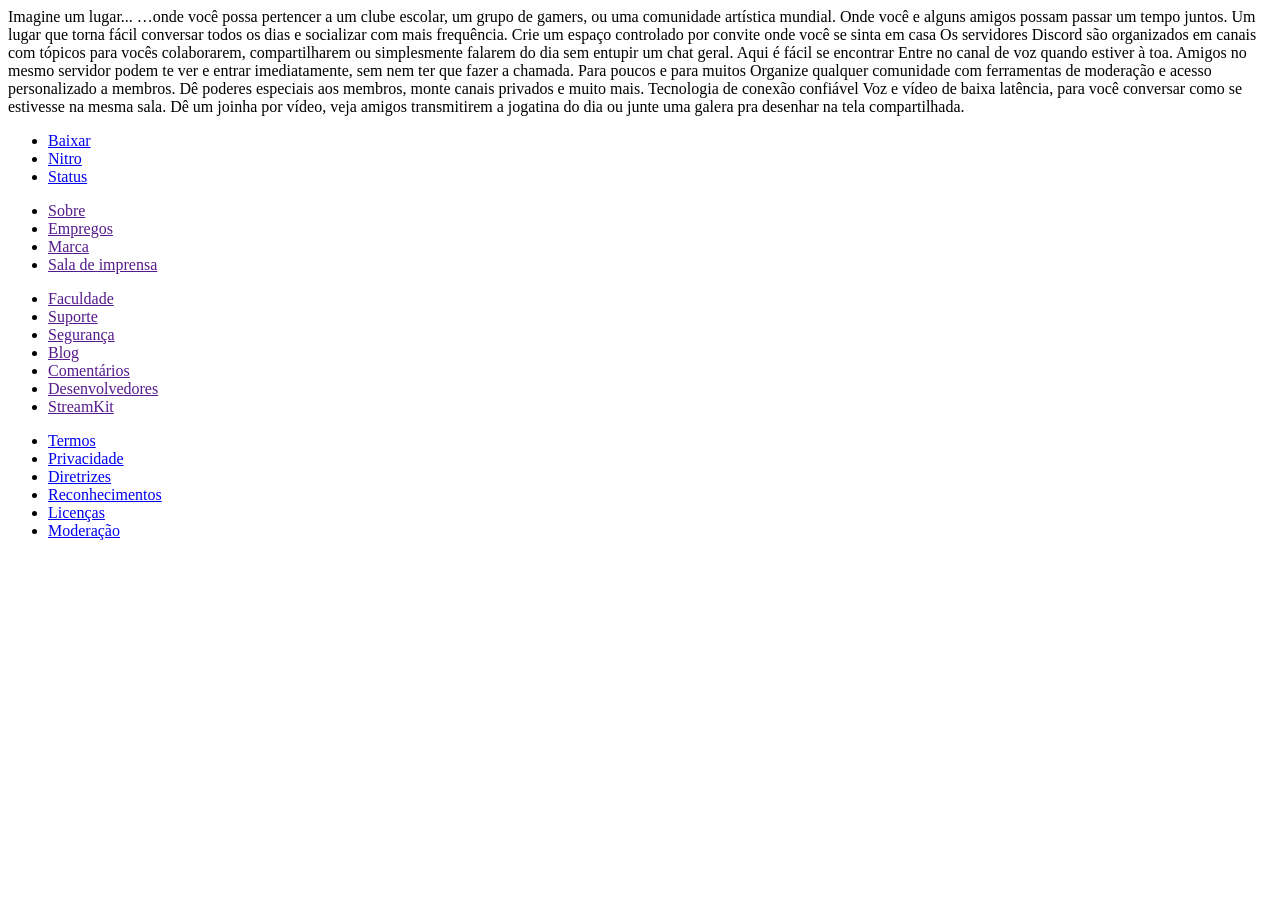
<file: textos.html>
<!DOCTYPE html>
<html lang="en">
<head>
    <meta charset="UTF-8">
    <title>Textos</title>
</head>
<body>
    
    <!--destaque-->
    Imagine um lugar...

    …onde você possa pertencer a um clube escolar, um grupo de gamers, 
    ou uma comunidade artística mundial. Onde você e alguns amigos 
    possam passar um tempo juntos. Um lugar que torna fácil conversar 
    todos os dias e socializar com mais frequência.

    <!--grupo estudo-->
    Crie um espaço controlado por convite onde você se sinta em casa

    Os servidores Discord são organizados em canais com tópicos 
    para vocês colaborarem, compartilharem ou simplesmente falarem 
    do dia sem entupir um chat geral.

    <!--canal de voz-->
    Aqui é fácil se encontrar

    Entre no canal de voz quando estiver à toa. Amigos no mesmo 
    servidor podem te ver e entrar imediatamente, sem nem ter 
    que fazer a chamada.

    <!--Membros-->
    Para poucos e para muitos

    Organize qualquer comunidade com ferramentas de 
    moderação e acesso personalizado a membros. Dê poderes 
    especiais aos membros, monte canais privados e muito mais.

    <!--Relaxando-->
    Tecnologia de conexão confiável

    Voz e vídeo de baixa latência, para você conversar como se 
    estivesse na mesma sala. Dê um joinha por vídeo, veja amigos 
    transmitirem a jogatina do dia ou junte uma galera pra desenhar 
    na tela compartilhada.

    <!--produtos-->
    <ul>
        <li><a href="#">Baixar</a></li>
        <li><a href="#">Nitro</a></li>
        <li><a href="#">Status</a></li>
    </ul>

    <!--empresa-->
    <ul>
        <li><a href="">Sobre</a></li>
        <li><a href="">Empregos</a></li>
        <li><a href="">Marca</a></li>
        <li><a href="">Sala de imprensa</a></li>
    </ul>

    <!--recursos-->
    <ul>
        <li><a href="">Faculdade</a></li>
        <li><a href="">Suporte</a></li>
        <li><a href="">Segurança</a></li>
        <li><a href="">Blog</a></li>
        <li><a href="">Comentários</a></li>
        <li><a href="">Desenvolvedores</a></li>
        <li><a href="">StreamKit</a></li>
    </ul>

    <!--políticas-->
    <ul>
        <li><a href="#">Termos</a></li>
        <li><a href="#">Privacidade</a></li>
        <li><a href="#">Diretrizes</a></li>
        <li><a href="#">Reconhecimentos</a></li>
        <li><a href="#">Licenças</a></li>
        <li><a href="#">Moderação</a></li>
      </ul>


</body>
</html>
</file>
